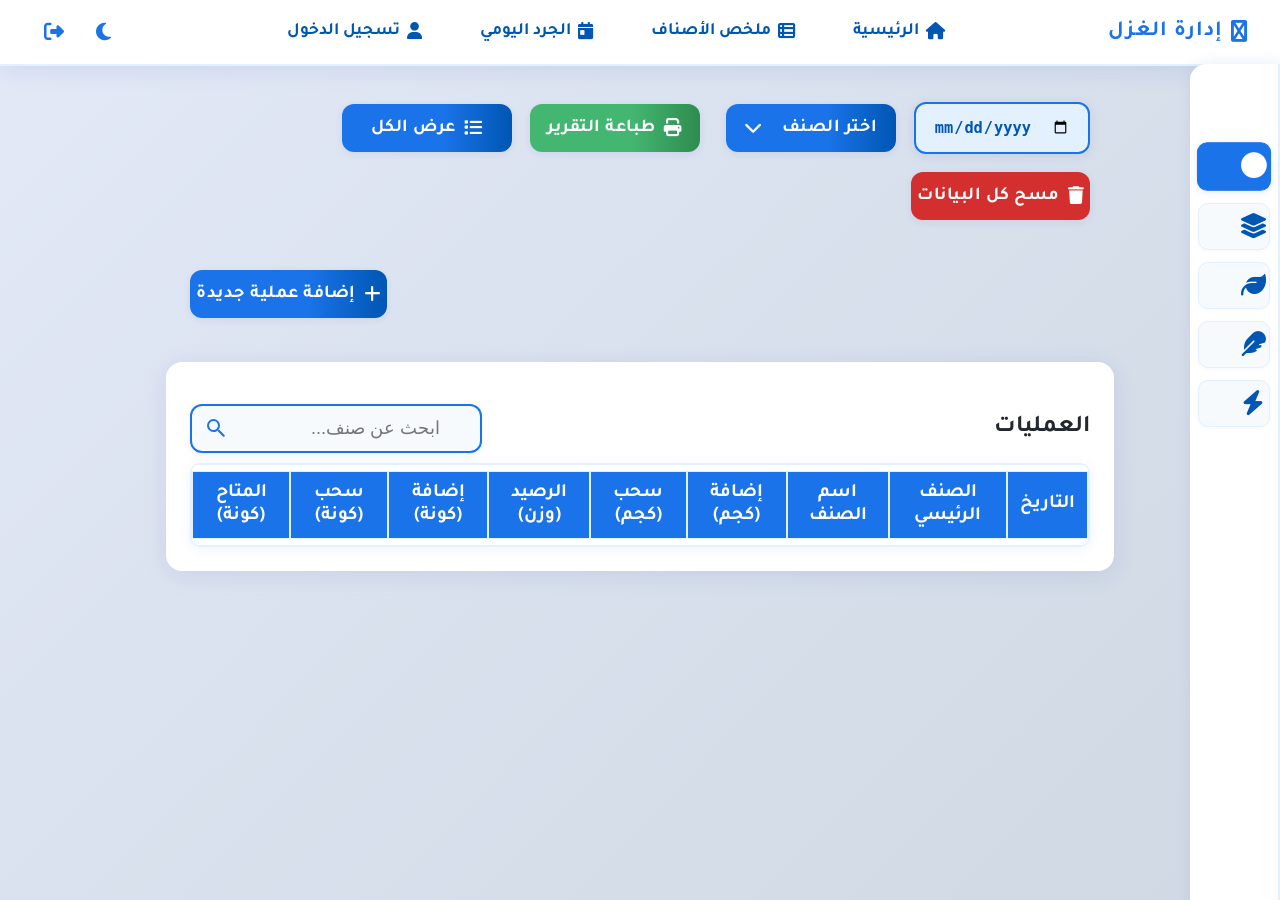
<file: index.html>
<!DOCTYPE html>
<html lang="ar" dir="rtl">
<head>
  <meta charset="UTF-8">
  <title>إدارة بيانات الغزل</title>
  <link rel="stylesheet" href="global.css">
  <link rel="stylesheet" href="https://cdnjs.cloudflare.com/ajax/libs/font-awesome/6.4.2/css/all.min.css">
  <meta name="viewport" content="width=device-width, initial-scale=1.0">
</head>
<body>
  <!-- Navbar موحد -->
  <nav class="main-navbar nav-pages" style="display:flex;align-items:center;justify-content:space-between;gap:18px;">
    <span class="app-title"><i class="fa-solid fa-yarn"></i> إدارة الغزل</span>
    <div style="display:flex;align-items:center;gap:18px;flex:1;justify-content:center;">
      <a href="index.html" class="nav-link"><i class="fa-solid fa-house"></i> الرئيسية</a>
      <a href="summary.html" class="nav-link"><i class="fa-solid fa-table-list"></i> ملخص الأصناف</a>
      <a href="today.html" class="nav-link"><i class="fa-solid fa-calendar-day"></i> الجرد اليومي</a>
      <a href="login.html" class="nav-link"><i class="fa-solid fa-user"></i> تسجيل الدخول</a>
    </div>
    <div style="display:flex;align-items:center;gap:8px;">
      <button id="themeToggleBtn" class="logout-btn" title="تبديل الثيم"><i id="themeToggleIcon" class="fa-solid fa-moon"></i></button>
      <button class="logout-btn" title="تسجيل الخروج"><i class="fa-solid fa-right-from-bracket"></i></button>
    </div>
  </nav>

  <div class="layout-flex">
    <!-- Aside Nav للأصناف -->
    <aside class="aside-nav">
      <h3 class="aside-title"></h3>
      <div id="typesListAside" class="types-list-aside">
        <button class="type-btn"><i class="fa-solid fa-circle"></i><span>بولستر</span></button>
        <button class="type-btn"><i class="fa-solid fa-layer-group"></i><span>فلات</span></button>
        <button class="type-btn"><i class="fa-solid fa-leaf"></i><span>قصب</span></button>
        <button class="type-btn"><i class="fa-solid fa-feather"></i><span>شانيل</span></button>
        <button class="type-btn"><i class="fa-solid fa-bolt"></i><span>ليكرا</span></button>
      </div>
    </aside>

    <main class="main-content-new">
      <!-- فلاتر أعلى الجدول -->
      <section class="filters-row">
        <input type="date" id="filterDate" onchange="renderYarnList()" class="filter-date">
        <!-- تم حذف القائمة المنسدلة الافتراضية، استخدم فقط القائمة المخصصة -->
        <div class="custom-dropdown" id="customDropdownFilter">
          <button class="main-btn dropdown-toggle" type="button">اختر الصنف <i class="fa fa-chevron-down"></i></button>
          <ul class="dropdown-menu">
            <li data-value="">كل الأصناف</li>
            <li data-value="بولستر">بولستر</li>
            <li data-value="فلات">فلات</li>
            <li data-value="قصب">قصب</li>
            <li data-value="شانيل">شانيل</li>
            <li data-value="ليكرا">ليكرا</li>
          </ul>
        </div>
        <button class="main-btn print-btn" onclick="printReport()"><i class="fa fa-print"></i> طباعة التقرير</button>
        <button class="main-btn" onclick="clearFilters()"><i class="fa fa-list"></i> عرض الكل</button>
        <button class="main-btn reset-btn" onclick="showResetModal()"><i class="fa fa-trash"></i> مسح كل البيانات</button>
      </section>

      <!-- زر إضافة عملية جديدة -->
      <button id="addOperationBtn" class="main-btn" style="align-self:flex-end;margin-bottom:12px;"><i class="fa-solid fa-plus"></i> إضافة عملية جديدة</button>

      <!-- جدول عمليات اليوم -->
      <section class="card table-card">
        <div class="table-header">
          <h2>العمليات</h2>
          <input type="text" id="searchInput" class="table-search" placeholder="ابحث عن صنف..." oninput="filterTable()">
        </div>
        <div class="table-container">
          <table id="yarnGrid">
            <thead>
              <tr>
                <th>التاريخ</th>
                <th>الصنف الرئيسي</th>
                <th>اسم الصنف</th>
                <th>إضافة (كجم)</th>
                <th>سحب (كجم)</th>
                <th>الرصيد (وزن)</th>
                <th>إضافة (كونة)</th>
                <th>سحب (كونة)</th>
                <th>المتاح (كونة)</th>
              </tr>
            </thead>
            <tbody>
              <!-- سيتم تعبئة الصفوف ديناميكياً من خلال renderer.js -->
            </tbody>
          </table>
        </div>
      </section>
    </main>
  </div>

  <!-- Toast Notification -->
  <div id="toast" class="toast"></div>

  <!-- Modal تأكيد إعادة الضبط (اختياري) -->
  <div id="resetModal" class="modal" style="display:none;">
    <div class="modal-content">
      <span class="close" onclick="closeResetModal()">&times;</span>
      <h3>تأكيد إعادة ضبط البيانات</h3>
      <p>هل أنت متأكد أنك تريد إعادة ضبط جميع البيانات؟ لا يمكن التراجع عن هذه العملية.</p>
      <button onclick="confirmResetDatabase()" class="reset-btn"><i class="fa-solid fa-trash"></i> نعم، إعادة الضبط</button>
      <button onclick="closeResetModal()" style="margin-right:10px;">إلغاء</button>
    </div>
  </div>

  <!-- Modal حذف الصنف الفرعي -->
  <div id="deleteModal" class="modal" style="display:none;">
    <div class="modal-content">
      <span class="close" onclick="closeDeleteModal()">&times;</span>
      <h3>تأكيد حذف الصنف</h3>
      <p id="deleteModalText">هل أنت متأكد أنك تريد حذف كل العمليات الخاصة بهذا الصنف؟</p>
      <button onclick="confirmDeleteSubType()" class="reset-btn"><i class="fa-solid fa-trash"></i> نعم، حذف</button>
      <button onclick="closeDeleteModal()" style="margin-right:10px;">إلغاء</button>
    </div>
  </div>

  <!-- Modal لإضافة عملية جديدة -->
  <div id="addOperationModal" class="modal" style="display:none;">
    <div class="modal-content">
      <span class="close" id="closeAddOperationModal">&times;</span>
      <h3>إضافة عملية جديدة</h3>
      <form id="addOperationForm">
        <!-- سيتم ملء الحقول هنا لاحقاً -->
      </form>
    </div>
  </div>

  <script src="renderer.js"></script>
  <script>
    document.addEventListener('DOMContentLoaded', function() {
      var dateInput = document.getElementById('date');
      if (dateInput && !dateInput.value) {
        dateInput.value = new Date().toISOString().slice(0, 10);
      }
    });
  </script>
</body>
</html>
</file>
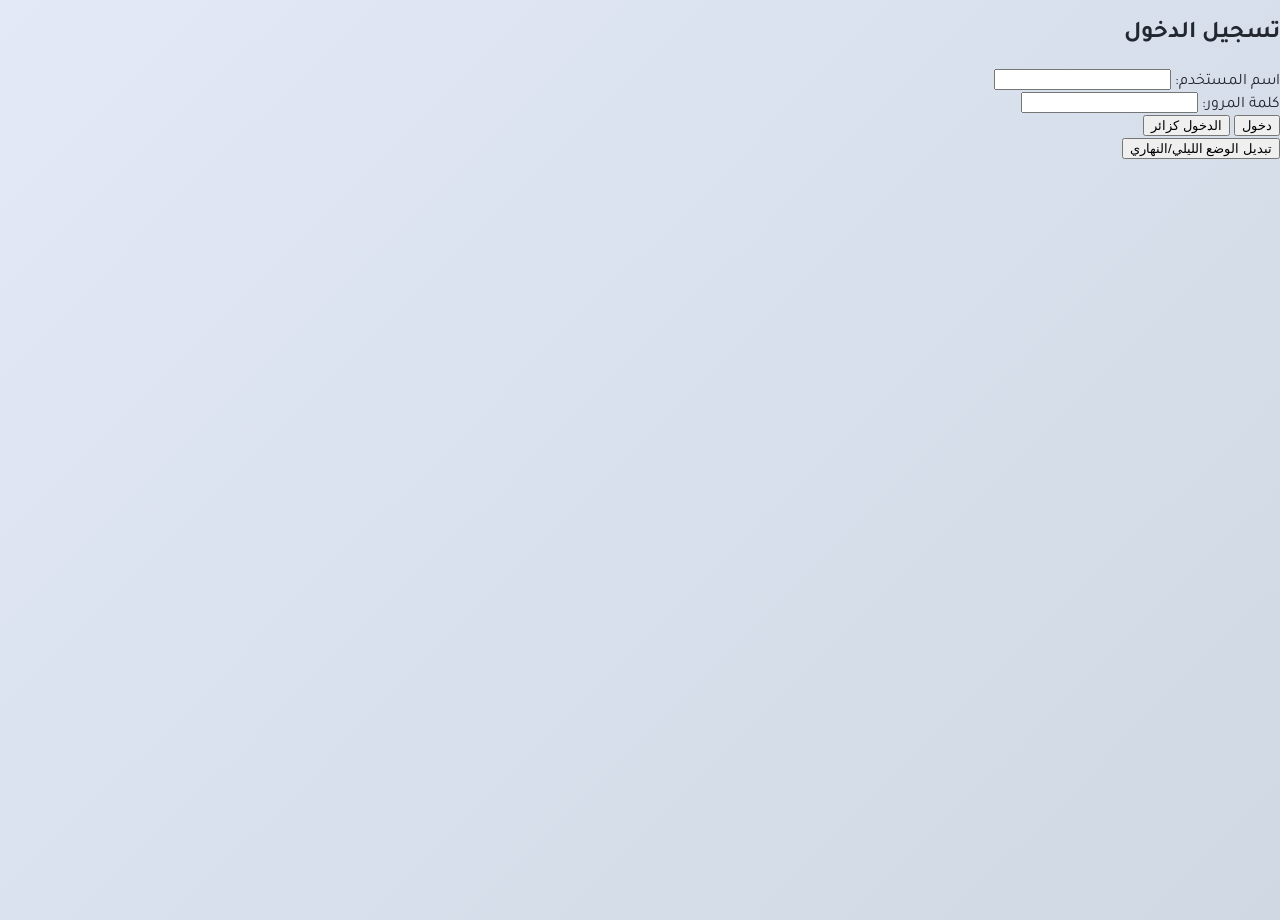
<file: login.html>
<!DOCTYPE html>
<html lang="ar" dir="rtl">
<head>
  <meta charset="UTF-8">
  <title>تسجيل الدخول</title>
  <link rel="stylesheet" href="global.css">
</head>
<body>
  <div class="login-container">
    <h2>تسجيل الدخول</h2>
    <form id="loginForm">
      <div class="form-group">
        <label for="username">اسم المستخدم:</label>
        <input type="text" id="username" required>
      </div>
      <div class="form-group">
        <label for="password">كلمة المرور:</label>
        <input type="password" id="password" required>
      </div>
      <button type="submit">دخول</button>
      <button type="button" onclick="loginAsGuest()">الدخول كزائر</button>
    </form>
    <button class="theme-toggle" onclick="toggleTheme()">تبديل الوضع الليلي/النهاري</button>
  </div>
  <script>
    // حفظ حالة الثيم
    function applyTheme() {
      const theme = localStorage.getItem('theme') || 'light';
      if (theme === 'dark') {
        document.body.classList.add('dark');
      } else {
        document.body.classList.remove('dark');
      }
    }
    function toggleTheme() {
      const theme = localStorage.getItem('theme') === 'dark' ? 'light' : 'dark';
      localStorage.setItem('theme', theme);
      applyTheme();
    }
    applyTheme();

    // بيانات المستخدم الافتراضي (يمكنك تعديلها)
    const USERS = [
      { username: 'admin', password: '1234' }
    ];

    document.getElementById('loginForm').onsubmit = function(e) {
      e.preventDefault();
      const username = document.getElementById('username').value.trim();
      const password = document.getElementById('password').value;
      const user = USERS.find(u => u.username === username && u.password === password);
      if (user) {
        localStorage.setItem('loggedIn', 'true');
        localStorage.setItem('username', username);
        window.location.href = 'index.html';
      } else {
        alert('بيانات الدخول غير صحيحة');
      }
    };

    function loginAsGuest() {
      localStorage.setItem('loggedIn', 'guest');
      localStorage.setItem('username', 'زائر');
      window.location.href = 'index.html';
    }
  </script>
</body>
</html>
</file>
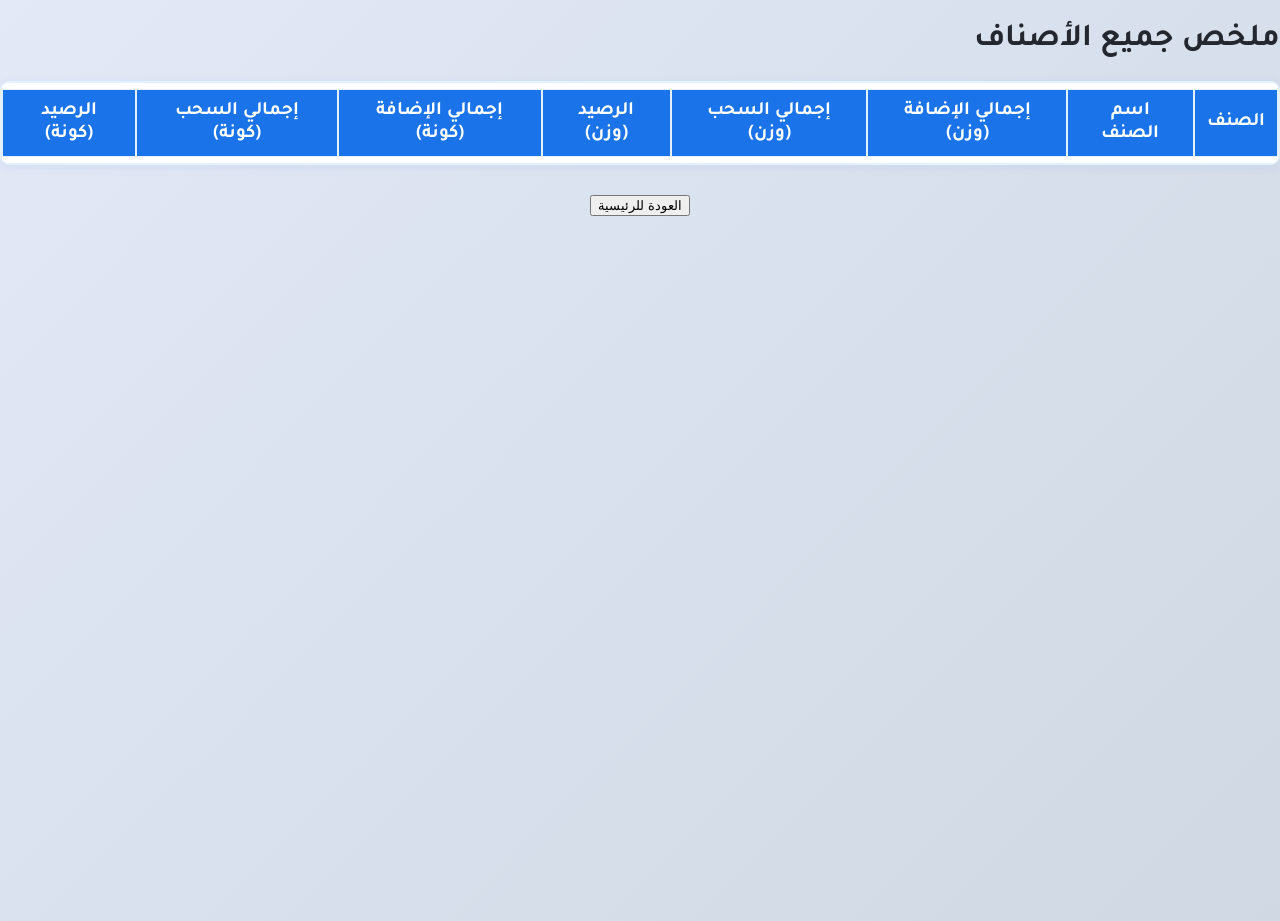
<file: summary.html>
<!DOCTYPE html>
<html lang="ar" dir="rtl">
<head>
  <meta charset="UTF-8">
  <title>ملخص الأصناف - إدارة بيانات الغزل</title>
  <link rel="stylesheet" href="global.css">
</head>
<body>
  <h1>ملخص جميع الأصناف</h1>
  <div class="table-container">
    <table id="summaryGrid">
      <thead>
        <tr>
          <th>الصنف</th>
          <th>اسم الصنف</th>
          <th>إجمالي الإضافة (وزن)</th>
          <th>إجمالي السحب (وزن)</th>
          <th>الرصيد (وزن)</th>
          <th>إجمالي الإضافة (كونة)</th>
          <th>إجمالي السحب (كونة)</th>
          <th>الرصيد (كونة)</th>
        </tr>
      </thead>
      <tbody>
        <!-- سيتم تعبئة الصفوف ديناميكياً -->
      </tbody>
    </table>
  </div>
  <button onclick="window.location.href='index.html'" style="display:block;margin:30px auto;">العودة للرئيسية</button>
  <script>
    // جلب كل الأصناف من localStorage
    function getAllYarns() {
      let allYarns = [];
      for (let i = 0; i < localStorage.length; i++) {
        let key = localStorage.key(i);
        if (key.startsWith('yarns_')) {
          let type = key.replace('yarns_', '');
          let yarns = JSON.parse(localStorage.getItem(key) || '[]');
          yarns.forEach(yarn => {
            allYarns.push({ ...yarn, mainType: type });
          });
        }
      }
      return allYarns;
    }

    function renderSummary() {
      const tableBody = document.querySelector('#summaryGrid tbody');
      tableBody.innerHTML = '';
      let yarns = getAllYarns();

      // تجميع البيانات حسب الصنف واسم الصنف
      let summaryMap = {};
      yarns.forEach(yarn => {
        let key = yarn.mainType + '||' + yarn.name;
        if (!summaryMap[key]) summaryMap[key] = { mainType: yarn.mainType, name: yarn.name, addWeight: 0, subWeight: 0, addCount: 0, subCount: 0 };
        let weight = isNaN(parseFloat(yarn.weight)) ? 0 : parseFloat(yarn.weight);
        let count = isNaN(parseInt(yarn.count)) ? 0 : parseInt(yarn.count);
        if (yarn.actionType === 'إضافة') {
          summaryMap[key].addWeight += weight;
          summaryMap[key].addCount += count;
        } else if (yarn.actionType === 'سحب') {
          summaryMap[key].subWeight += weight;
          summaryMap[key].subCount += count;
        }
      });

      // عرض كل صنف واسم صنف مع ملخص العمليات
      Object.values(summaryMap).forEach(s => {
        const tr = document.createElement('tr');
        tr.innerHTML = `
          <td>${s.mainType}</td>
          <td>${s.name}</td>
          <td>${s.addWeight}</td>
          <td>${s.subWeight}</td>
          <td>${s.addWeight - s.subWeight}</td>
          <td>${s.addCount}</td>
          <td>${s.subCount}</td>
          <td>${s.addCount - s.subCount}</td>
        `;
        tableBody.appendChild(tr);
      });
    }

    document.addEventListener('DOMContentLoaded', renderSummary);
  </script>
</body>
</html>
</file>
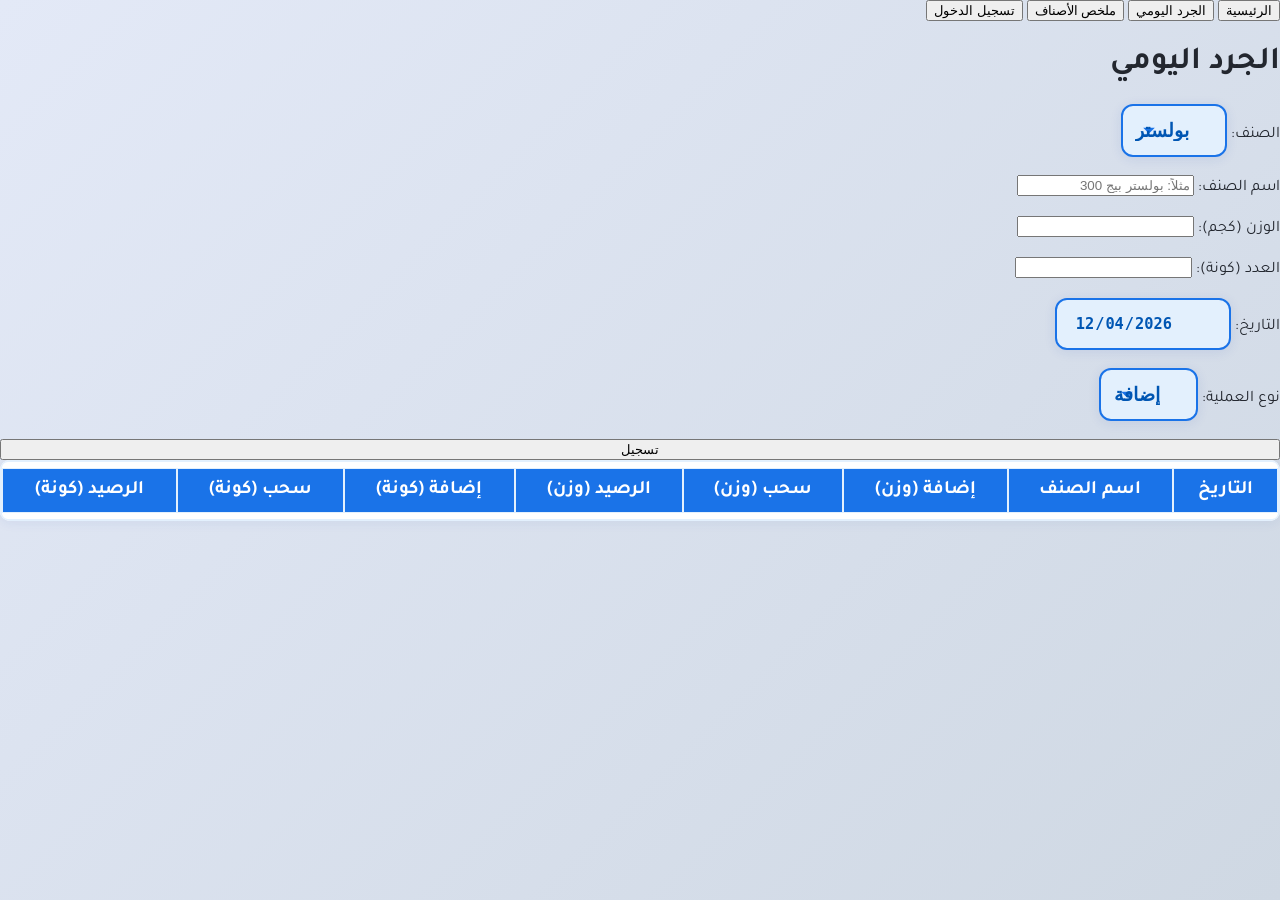
<file: today.html>
<!DOCTYPE html>
<html lang="ar" dir="rtl">
<head>
  <meta charset="UTF-8">
  <title>الجرد اليومي - إدارة بيانات الغزل</title>
  <link rel="stylesheet" href="global.css">
</head>
<body>
  <aside>
    <nav>
      <button class="tab-btn" onclick="window.location.href='index.html'">الرئيسية</button>
      <button class="tab-btn active" onclick="window.location.href='today.html'">الجرد اليومي</button>
      <button class="tab-btn" onclick="window.location.href='summary.html'">ملخص الأصناف</button>
      <button class="tab-btn" onclick="window.location.href='login.html'">تسجيل الدخول</button>
    </nav>
  </aside>
  <main>
    <h1>الجرد اليومي</h1>
    <form id="yarnForm">
      <div class="form-group">
        <label for="mainType">الصنف:</label>
        <select id="mainType">
          <option value="بولستر">بولستر</option>
          <option value="فلات">فلات</option>
          <option value="قصب">قصب</option>
          <option value="شانيل">شانيل</option>
          <option value="ليكرا">ليكرا</option>
        </select>
      </div>
      <div class="form-group">
        <label for="name">اسم الصنف:</label>
        <input type="text" id="name" placeholder="مثلاً: بولستر بيج 300">
      </div>
      <div class="form-group">
        <label for="weight">الوزن (كجم):</label>
        <input type="number" id="weight" step="0.01">
      </div>
      <div class="form-group">
        <label for="count">العدد (كونة):</label>
        <input type="number" id="count" step="1">
      </div>
      <div class="form-group">
        <label for="date">التاريخ:</label>
        <input type="date" id="date" readonly>
      </div>
      <div class="form-group">
        <label for="actionType">نوع العملية:</label>
        <select id="actionType">
          <option value="إضافة">إضافة</option>
          <option value="سحب">سحب</option>
        </select>
      </div>
      <button type="button" onclick="addYarn()">تسجيل</button>
    </form>
    <div class="table-container">
      <table id="yarnGrid">
        <thead>
          <tr>
            <th>التاريخ</th>
            <th>اسم الصنف</th>
            <th>إضافة (وزن)</th>
            <th>سحب (وزن)</th>
            <th>الرصيد (وزن)</th>
            <th>إضافة (كونة)</th>
            <th>سحب (كونة)</th>
            <th>الرصيد (كونة)</th>
          </tr>
        </thead>
        <tbody>
          <!-- سيتم تعبئة الصفوف ديناميكياً -->
        </tbody>
      </table>
    </div>
  </main>
  <script>
    // تعبئة التاريخ تلقائياً بتاريخ اليوم
    document.getElementById('date').value = new Date().toISOString().slice(0,10);

    function getYarnTable(type) {
      return JSON.parse(localStorage.getItem('yarns_' + type) || '[]');
    }

    function setYarnTable(type, data) {
      localStorage.setItem('yarns_' + type, JSON.stringify(data));
    }

    function addYarn() {
      const mainType = document.getElementById('mainType').value;
      const name = document.getElementById('name').value;
      const weight = parseFloat(document.getElementById('weight').value);
      const count = parseInt(document.getElementById('count').value);
      const date = document.getElementById('date').value;
      const actionType = document.getElementById('actionType').value;

      if (!mainType || !name || isNaN(weight) || isNaN(count) || !date || !actionType) {
        alert('يرجى ملء جميع الحقول');
        return;
      }

      let yarns = getYarnTable(mainType);
      yarns.push({ name, weight, count, date, actionType });
      setYarnTable(mainType, yarns);
      renderYarnList();

      document.getElementById('name').value = '';
      document.getElementById('weight').value = '';
      document.getElementById('count').value = '';
    }

    function renderYarnList() {
      const mainType = document.getElementById('mainType').value;
      const tableBody = document.querySelector('#yarnGrid tbody');
      if (!tableBody) return;
      tableBody.innerHTML = '';
      let yarns = getYarnTable(mainType);

      // فلترة حسب تاريخ اليوم فقط
      const today = new Date().toISOString().slice(0,10);
      yarns = yarns.filter(yarn => yarn.date === today);

      // تجميع العمليات لكل اسم صنف
      let summaryMap = {};
      yarns.forEach(yarn => {
        if (!summaryMap[yarn.name]) summaryMap[yarn.name] = { addWeight: 0, subWeight: 0, addCount: 0, subCount: 0 };
        let weight = isNaN(parseFloat(yarn.weight)) ? 0 : parseFloat(yarn.weight);
        let count = isNaN(parseInt(yarn.count)) ? 0 : parseInt(yarn.count);
        if (yarn.actionType === 'إضافة') {
          summaryMap[yarn.name].addWeight += weight;
          summaryMap[yarn.name].addCount += count;
        } else if (yarn.actionType === 'سحب') {
          summaryMap[yarn.name].subWeight += weight;
          summaryMap[yarn.name].subCount += count;
        }
      });

      // عرض كل صنف مرة واحدة مع ملخص العمليات
      Object.keys(summaryMap).forEach(name => {
        const s = summaryMap[name];
        const tr = document.createElement('tr');
        tr.innerHTML = `
          <td>${today}</td>
          <td>${name}</td>
          <td>${s.addWeight}</td>
          <td>${s.subWeight}</td>
          <td>${s.addWeight - s.subWeight}</td>
          <td>${s.addCount}</td>
          <td>${s.subCount}</td>
          <td>${s.addCount - s.subCount}</td>
        `;
        tableBody.appendChild(tr);
      });
    }

    // تحديث الجدول عند تغيير الصنف
    document.getElementById('mainType').addEventListener('change', renderYarnList);

    // عرض الجدول عند تحميل الصفحة
    renderYarnList();
  </script>
</body>
</html>
</file>
<file: global.css>
@import url('https://fonts.googleapis.com/css2?family=Tajawal:wght@400;700&display=swap');

:root {
  --primary: #1a73e8;
  --primary-dark: #0056b3;
  --accent: #43b672;
  --danger: #d32f2f;
  --bg-light: #f7fafd;
  --bg-card: #fff;
  --bg-dark: #23272f;
  --bg-gradient: linear-gradient(135deg, #e3e9f7 0%, #cfd8e3 100%);
  --text-main: #23272f;
  --text-light: #fff;
  --shadow: 0 4px 24px rgba(30,64,175,0.10);
  --radius: 16px;
  --transition: 0.25s cubic-bezier(.4,2,.6,1);
}
body {
  font-family: 'Tajawal', Arial, Tahoma, sans-serif;
  background: var(--bg-gradient);
  margin: 0;
  min-height: 100vh;
  color: var(--text-main);
  transition: background 0.5s;
  direction: rtl;
}
body.dark-theme {
  background: linear-gradient(135deg, #23272f 0%, #181c23 100%);
  color: #e3e9f7;
}

/* Navbar */
.main-navbar {
  display: flex;
  align-items: center;
  justify-content: space-between;
  background: var(--bg-card);
  box-shadow: var(--shadow);
  padding: 0 32px;
  height: 64px;
  border-bottom: 2px solid #e3f0fd;
  position: sticky;
  top: 0;
  z-index: 100;
  animation: fade-in 1s;
}
body.dark-theme .main-navbar {
  background: var(--bg-dark);
  border-bottom: 2px solid #23272f;
}
.app-title {
  font-size: 1.35em;
  color: var(--primary);
  font-weight: bold;
  display: flex;
  align-items: center;
  gap: 8px;
  letter-spacing: 1px;
  animation: slide-in-right 1.2s;
}
body.dark-theme .app-title { color: #90caf9; }
.logout-btn, #themeToggleBtn {
  background: none;
  border: none;
  color: var(--primary);
  font-size: 1.25em;
  cursor: pointer;
  transition: color var(--transition), background var(--transition);
  padding: 8px 12px;
  border-radius: 8px;
}
.logout-btn:hover, #themeToggleBtn:hover {
  color: #fff;
  background: var(--primary);
}
body.dark-theme .logout-btn, body.dark-theme #themeToggleBtn { color: #90caf9; }
body.dark-theme .logout-btn:hover, body.dark-theme #themeToggleBtn:hover {
  background: #1a73e8;
  color: #fff;
}

/* Aside */
.aside-nav {
  background: var(--bg-card);
  border-radius: var(--radius) 0 0 var(--radius);
  box-shadow: 2px 0 16px rgba(30,64,175,0.10);
  padding: 32px 8px 24px 8px;
  min-width: 72px;
  max-width: 72px;
  width: 72px;
  display: flex;
  flex-direction: column;
  align-items: stretch;
  gap: 22px;
  height: calc(100vh - 64px);
  position: fixed;
  right: 0;
  top: 64px;
  z-index: 300;
  border-right: 2.5px solid #e3f0fd;
  transition: max-width var(--transition), min-width var(--transition), width var(--transition), box-shadow 0.2s;
  overflow-x: hidden;
  animation: fade-in 1.2s;
}
.aside-nav:hover {
  min-width: 220px;
  max-width: 240px;
  width: 220px;
  box-shadow: 4px 0 24px rgba(30,64,175,0.13);
}
body.dark-theme .aside-nav {
  background: var(--bg-dark);
  border-right: 2.5px solid #23272f;
}
.aside-title {
  color: var(--primary);
  font-size: 1.13em;
  font-weight: bold;
  margin-bottom: 8px;
  text-align: center;
}
body.dark-theme .aside-title { color: #90caf9; }
.types-list-aside {
  display: flex;
  flex-direction: column;
  gap: 12px;
  margin-bottom: 18px;
}
.type-btn {
  padding: 10px 0;
  font-size: 1.08em;
  border-radius: 10px;
  font-weight: bold;
  box-shadow: 0 1px 4px rgba(30,64,175,0.04);
  display: flex;
  align-items: center;
  justify-content: flex-start;
  gap: 12px;
  transition: background var(--transition), color var(--transition), border var(--transition), box-shadow var(--transition), transform 0.1s;
  white-space: nowrap;
  background: var(--bg-light);
  color: var(--primary-dark);
  border: 1.5px solid #e3f0fd;
  cursor: pointer;
}
.type-btn.active, .type-btn:hover {
  background: var(--primary);
  color: #fff;
  border: 1.5px solid var(--primary);
  box-shadow: 0 2px 8px rgba(30,64,175,0.10);
  transform: translateY(-1px) scale(1.03);
}
.type-btn i {
  font-size: 1.45em;
  min-width: 32px;
  text-align: center;
  vertical-align: middle;
  transition: color 0.2s, text-shadow 0.2s;
}
.type-btn span {
  display: none;
  transition: opacity 0.2s;
}
.aside-nav:hover .type-btn span {
  display: inline;
  opacity: 1;
}
.aside-nav .type-btn span {
  opacity: 0;
  transition: opacity 0.2s;
}

/* Main Content */
.layout-flex {
  display: flex;
  justify-content: center;
  align-items: flex-start;
  max-width: 1200px;
  margin: 0 auto;
  transition: margin-right var(--transition);
  gap: 32px;
}
.main-content-new {
  flex: 1;
  max-width: 900px;
  width: 100%;
  margin: 36px auto 0 auto;
  padding: 0 8px 32px 8px;
  display: flex;
  flex-direction: column;
  gap: 32px;
  align-items: center;
  animation: fade-in 1.2s;
}
.card {
  background: var(--bg-card);
  border-radius: var(--radius);
  box-shadow: var(--shadow);
  padding: 32px 24px 24px 24px;
  margin-bottom: 0;
  animation: pop-in 0.7s;
}
body.dark-theme .card, body.dark-theme .main-content-new {
  background: var(--bg-dark);
  color: #e3e9f7;
  box-shadow: 0 4px 24px rgba(30,64,175,0.18);
}

/* Table */
.table-container {
  width: 100%;
  max-width: 100%;
  overflow-x: auto;
  border-radius: 10px;
  box-shadow: 0 2px 12px rgba(30, 64, 175, 0.07);
  background: var(--bg-card);
  margin: 0;
  padding: 0;
}
table {
  width: 100%;
  min-width: 900px;
  border-collapse: separate;
  border-spacing: 0 6px;
  background: var(--bg-card);
  font-size: 1.08em;
  margin-bottom: 0;
  border: 2px solid #e3f0fd;
  border-radius: 8px;
  overflow: hidden;
  animation: fade-in 1.2s;
}
th, td {
  border: 1.5px solid #e3f0fd;
  padding: 10px 12px;
  text-align: center;
  background: var(--bg-card);
  transition: background 0.2s;
}
th {
  background: var(--primary);
  color: #fff;
  font-weight: bold;
  font-size: 1.1em;
}
tr:nth-child(even) td {
  background: var(--bg-light);
}
tr:hover td {
  background: #e3f0fd;
}
tr:last-child td {
  background: #e9f7ef;
  font-weight: bold;
}
body.dark-theme .table-container, body.dark-theme table, body.dark-theme th, body.dark-theme td {
  background: #23272f;
  color: #e3e9f7;
  border-color: #3949ab;
}
body.dark-theme th {
  background: #3949ab;
  color: #fff;
}
body.dark-theme tr:nth-child(even) td { background: #181c23; }
body.dark-theme tr:hover td { background: #3949ab; color: #fff; }
body.dark-theme tr:last-child td { background: #263238; }

/* Table header */
.table-header {
  display: flex;
  align-items: center;
  justify-content: space-between;
  gap: 18px;
}

/* Table search */
.table-search {
  min-width: 220px;
  max-width: 320px;
  padding: 12px 40px 12px 16px;
  border-radius: 12px;
  border: 2px solid var(--primary);
  font-size: 1.13em;
  background: var(--bg-light) url('data:image/svg+xml;utf8,<svg fill="%231a73e8" height="20" viewBox="0 0 24 24" width="20" xmlns="http://www.w3.org/2000/svg"><path d="M15.5 14h-.79l-.28-.27A6.471 6.471 0 0 0 16 9.5 6.5 6.5 0 1 0 9.5 16c1.61 0 3.09-.59 4.23-1.57l.27.28v.79l5 4.99c.41.41 1.09.41 1.5 0s.41-1.09 0-1.5l-4.99-5zm-6 0C7.01 14 5 11.99 5 9.5S7.01 5 9.5 5 14 7.01 14 9.5 11.99 14 9.5 14z"/></svg>') no-repeat left 12px center/24px 24px;
  color: var(--primary-dark);
  box-shadow: 0 2px 8px rgba(30,64,175,0.07);
  transition: border 0.2s, box-shadow 0.2s, background 0.2s;
}
.table-search:focus {
  border: 2px solid var(--accent);
  background: #f7fafd;
  outline: none;
  box-shadow: 0 4px 16px rgba(67,182,114,0.13);
}
body.dark-theme .table-search {
  background: #23272f url('data:image/svg+xml;utf8,<svg fill="%2343b672" height="20" viewBox="0 0 24 24" width="20" xmlns="http://www.w3.org/2000/svg"><path d="M15.5 14h-.79l-.28-.27A6.471 6.471 0 0 0 16 9.5 6.5 6.5 0 1 0 9.5 16c1.61 0 3.09-.59 4.23-1.57l.27.28v.79l5 4.99c.41.41 1.09.41 1.5 0s.41-1.09 0-1.5l-4.99-5zm-6 0C7.01 14 5 11.99 5 9.5S7.01 5 9.5 5 14 7.01 14 9.5 11.99 14 9.5 14z"/></svg>') no-repeat left 12px center/24px 24px;
  color: #90caf9;
  border: 2px solid #3949ab;
}

/* Form */
#yarnForm, #addOperationForm {
  display: flex;
  flex-direction: column;
  gap: 18px;
  width: 100%;
  animation: fade-in 1.2s;
}
.form-row {
  display: flex;
  align-items: center;
  gap: 12px;
  margin-bottom: 0;
}
.form-row label {
  min-width: 90px;
  color: var(--primary);
  font-weight: bold;
  font-size: 1.05em;
}
.form-row input, .form-row select {
  flex: 1;
  font-size: 1.08em;
  padding: 8px 12px;
  border: 1.5px solid #b0b8c1;
  border-radius: 6px;
  background: var(--bg-light);
  color: var(--text-main);
  transition: border 0.2s, box-shadow 0.2s;
}
.form-row input:focus, .form-row select:focus {
  border: 2px solid var(--primary);
  outline: none;
  box-shadow: 0 0 0 2px #e3f0fd;
}
body.dark-theme .form-row input, body.dark-theme .form-row select {
  background: #181c23;
  color: #e3e9f7;
  border: 1.5px solid #3949ab;
}
body.dark-theme .form-row input:focus, body.dark-theme .form-row select:focus {
  border: 2px solid #90caf9;
  box-shadow: 0 0 0 2px #3949ab;
}

/* Dropdown (select) modern style */
.form-row select, .filter-type, select {
  appearance: none;
  -webkit-appearance: none;
  -moz-appearance: none;
  background: var(--bg-light) url('data:image/svg+xml;utf8,<svg fill="%231a73e8" height="32" viewBox="0 0 24 24" width="32" xmlns="http://www.w3.org/2000/svg"><path d=\'M7 10l5 5 5-5z\'/></svg>') no-repeat left 16px center/28px 28px;
  padding: 14px 48px 14px 18px;
  border: 2.5px solid var(--primary);
  border-radius: 12px;
  font-size: 1.18em;
  color: var(--primary-dark);
  font-weight: bold;
  background-color: #e3f0fd;
  box-shadow: 0 2px 12px rgba(30,64,175,0.10);
  transition: border 0.2s, box-shadow 0.2s, background 0.2s;
}
.form-row select:focus, .filter-type:focus, select:focus,
.form-row select:hover, .filter-type:hover, select:hover {
  border: 2.5px solid var(--accent);
  background-color: #f7fafd;
  box-shadow: 0 4px 24px rgba(67,182,114,0.13);
  outline: none;
}
body.dark-theme .form-row select, body.dark-theme .filter-type, body.dark-theme select {
  background: #23272f url('data:image/svg+xml;utf8,<svg fill="%2343b672" height="32" viewBox="0 0 24 24" width="32" xmlns="http://www.w3.org/2000/svg"><path d=\'M7 10l5 5 5-5z\'/></svg>') no-repeat left 16px center/28px 28px;
  color: #90caf9;
  border: 2.5px solid #3949ab;
  background-color: #181c23;
}
body.dark-theme .form-row select:focus, body.dark-theme .filter-type:focus, body.dark-theme select:focus,
body.dark-theme .form-row select:hover, body.dark-theme .filter-type:hover, body.dark-theme select:hover {
  border: 2.5px solid var(--accent);
  background-color: #23272f;
  box-shadow: 0 4px 24px rgba(67,182,114,0.18);
}

/* Date input modern style */
input[type="date"], .filter-date {
  appearance: none;
  -webkit-appearance: none;
  -moz-appearance: none;
  background: #e3f0fd;
  color: var(--primary-dark);
  border: 2.5px solid var(--primary);
  border-radius: 12px;
  font-size: 1.18em;
  font-weight: bold;
  padding: 14px 18px;
  box-shadow: 0 2px 12px rgba(30,64,175,0.10);
  transition: border 0.2s, box-shadow 0.2s, background 0.2s;
  cursor: pointer;
}
input[type="date"]::-webkit-input-placeholder, .filter-date::-webkit-input-placeholder {
  color: #b0b8c1;
}
input[type="date"]:focus, .filter-date:focus,
input[type="date"]:hover, .filter-date:hover {
  border: 2.5px solid var(--accent);
  background: #f7fafd;
  box-shadow: 0 4px 24px rgba(67,182,114,0.13);
  outline: none;
}
body.dark-theme input[type="date"], body.dark-theme .filter-date {
  background: #23272f;
  color: #90caf9;
  border: 2.5px solid #3949ab;
}
body.dark-theme input[type="date"]:focus, body.dark-theme .filter-date:focus,
body.dark-theme input[type="date"]:hover, body.dark-theme .filter-date:hover {
  border: 2.5px solid var(--accent);
  background: #181c23;
  box-shadow: 0 4px 24px rgba(67,182,114,0.18);
}

/* Dropdown open on hover (best effort, native select is limited) */
select:hover, .filter-type:hover {
  border: 2px solid var(--primary);
  box-shadow: 0 0 0 2px #e3f0fd;
}
select:focus, .filter-type:focus {
  border: 2px solid var(--primary);
  box-shadow: 0 0 0 2px #e3f0fd;
}

/* Custom dropdown arrow for RTL */
select, .filter-type {
  background-position: left 12px center;
  padding-right: 36px;
  padding-left: 12px;
}

/* Buttons */
.main-btn, .print-btn, .reset-btn {
  min-width: 170px;
  height: 48px;
  font-size: 1.13em;
  border-radius: 12px;
  font-weight: bold;
  box-shadow: 0 2px 8px rgba(30, 64, 175, 0.09);
  letter-spacing: 0.5px;
  display: inline-flex;
  align-items: center;
  justify-content: center;
  gap: 8px;
  transition: background 0.18s, box-shadow 0.18s, transform 0.1s;
  cursor: pointer;
  border: none;
  animation: pop-in 0.7s;
  font-family: 'Tajawal', Arial, Tahoma, sans-serif;
  box-sizing: border-box;
}
.main-btn, .print-btn {
  background: linear-gradient(90deg, var(--primary) 60%, var(--primary-dark) 100%);
  color: #fff;
}
.print-btn {
  background: linear-gradient(90deg, var(--accent) 60%, #2e8c4e 100%);
}
.reset-btn {
  background: var(--danger);
  color: #fff;
}
.main-btn:hover, .print-btn:hover {
  background: linear-gradient(90deg, var(--primary-dark) 60%, var(--primary) 100%);
  transform: translateY(-2px) scale(1.03);
  box-shadow: 0 4px 16px rgba(30, 64, 175, 0.13);
}
.reset-btn:hover {
  background: #b52a37;
  transform: translateY(-2px) scale(1.03);
  box-shadow: 0 4px 16px rgba(211,47,47,0.13);
}
.main-btn:active, .print-btn:active, .reset-btn:active {
  transform: scale(0.97);
  box-shadow: 0 1px 2px rgba(30,64,175,0.10);
}

/* Modal */
.modal {
  display: flex;
  align-items: center;
  justify-content: center;
  position: fixed;
  z-index: 10000;
  left: 0;
  top: 0;
  width: 100vw;
  height: 100vh;
  background: rgba(44, 62, 80, 0.25);
  animation: fade-in 0.3s;
}
.modal-content {
  background: var(--bg-card);
  padding: 32px 24px 24px 24px;
  border-radius: var(--radius);
  box-shadow: 0 4px 32px rgba(30,64,175,0.18);
  min-width: 320px;
  max-width: 90vw;
  text-align: center;
  position: relative;
  animation: pop-in 0.5s;
}
body.dark-theme .modal-content {
  background: var(--bg-dark);
  color: #e3e9f7;
  box-shadow: 0 4px 24px rgba(30,64,175,0.18);
}
.modal-content h3 {
  color: var(--primary);
  margin-bottom: 12px;
}
.modal-content .close {
  position: absolute;
  left: 18px;
  top: 12px;
  font-size: 1.5em;
  color: #888;
  cursor: pointer;
  transition: color 0.2s;
}
.modal-content .close:hover {
  color: var(--danger);
}

/* Toast */
.toast {
  position: fixed;
  bottom: 32px;
  right: 32px;
  min-width: 220px;
  max-width: 350px;
  background: var(--primary);
  color: #fff;
  padding: 16px 24px;
  border-radius: 8px;
  font-size: 1.08em;
  box-shadow: 0 4px 24px rgba(30,64,175,0.13);
  opacity: 0;
  pointer-events: none;
  z-index: 9999;
  transition: opacity 0.4s, transform 0.4s;
  transform: translateY(30px);
  direction: rtl;
  animation: fade-in 1.2s;
}
.toast.show {
  opacity: 1;
  pointer-events: auto;
  transform: translateY(0);
}
.toast.success { background: var(--accent); }
.toast.error { background: var(--danger); }
body.dark-theme .toast { background: #3949ab; color: #fff; }
body.dark-theme .toast.success { background: #43b672; }
body.dark-theme .toast.error { background: #d32f2f; }

/* Animations */
@keyframes fade-in {
  from { opacity: 0; }
  to { opacity: 1; }
}
@keyframes pop-in {
  0% { transform: scale(0.8); opacity: 0; }
  80% { transform: scale(1.05); opacity: 1; }
  100% { transform: scale(1); }
}
@keyframes slide-in-right {
  0% { transform: translateX(80px); opacity: 0; }
  100% { transform: translateX(0); opacity: 1; }
}

/* Responsive */
@media (max-width: 900px) {
  .main-navbar { padding: 0 8px; height: 54px; }
  .app-title { font-size: 1.08em; }
  .main-btn, .print-btn, .reset-btn { padding: 8px 10px; font-size: 1em; border-radius: 8px; gap: 5px; }
  .type-btn { padding: 7px 0; font-size: 0.98em; border-radius: 7px; gap: 4px; }
  .nav-link { padding: 7px 8px; font-size: 0.98em; border-radius: 7px; gap: 4px; }
  .aside-nav { min-width: 56px; max-width: 56px; width: 56px; }
  .aside-nav:hover { min-width: 180px; max-width: 200px; width: 180px; }
}
@media (max-width: 600px) {
  .main-content-new, .card, .modal-content { max-width: 99vw; width: 99vw; padding: 0 2vw 24px 2vw; border-radius: 8px; }
  .aside-nav { flex-direction: column; width: 100vw; padding: 8px 1vw 8px 1vw; border-radius: 8px; gap: 4px; height: auto; position: static; border-right: none; }
  .types-list-aside { flex-direction: column; gap: 4px; margin-bottom: 0; }
  .type-btn { min-width: 70px; font-size: 0.93em; padding: 7px 2px; }
  .form-row select, .filter-type, select, input[type="date"], .filter-date {
    font-size: 0.98em;
    padding: 7px 8px;
  }
  .main-btn, .print-btn, .reset-btn {
    min-width: 120px;
    height: 40px;
    font-size: 1em;
    border-radius: 8px;
    gap: 5px;
  }
}

.nav-link {
  padding: 10px 20px;
  font-size: 1.08em;
  border-radius: 10px;
  font-weight: bold;
  display: flex;
  align-items: center;
  justify-content: center;
  gap: 7px;
  color: var(--primary-dark);
  background: transparent;
  text-decoration: none;
  transition: background 0.18s, color 0.18s, transform 0.1s, box-shadow 0.18s;
  box-shadow: none;
  position: relative;
  z-index: 1;
}
.nav-link:hover, .nav-link.active {
  background: var(--primary);
  color: #fff;
  transform: scale(1.06);
  box-shadow: 0 2px 8px rgba(30,64,175,0.10);
}
.nav-link:active {
  transform: scale(0.97);
}
body.dark-theme .nav-link {
  color: #90caf9;
  background: transparent;
}
body.dark-theme .nav-link:hover, body.dark-theme .nav-link.active {
  background: #3949ab;
  color: #fff;
}

/* Custom Dropdown */
.custom-dropdown {
  position: relative;
  display: inline-block;
  min-width: 170px;
  margin-left: 8px;
  vertical-align: middle;
}
.custom-dropdown .dropdown-toggle {
  width: 100%;
  justify-content: space-between;
  font-weight: bold;
  cursor: pointer;
  background: linear-gradient(90deg, var(--primary) 60%, var(--primary-dark) 100%);
  color: #fff;
  border: none;
  border-radius: 12px;
  box-shadow: 0 2px 8px rgba(30, 64, 175, 0.09);
  transition: background 0.18s, box-shadow 0.18s, transform 0.1s;
  padding: 0 18px;
  height: 48px;
  display: flex;
  align-items: center;
  gap: 8px;
}
.custom-dropdown:hover .dropdown-menu,
.custom-dropdown .dropdown-toggle:focus + .dropdown-menu,
.custom-dropdown .dropdown-menu:hover {
  display: block;
  opacity: 1;
  pointer-events: auto;
  transform: translateY(0);
}
.dropdown-menu {
  display: none;
  opacity: 0;
  pointer-events: none;
  position: absolute;
  top: 110%;
  right: 0;
  min-width: 170px;
  background: var(--bg-card);
  border-radius: 12px;
  box-shadow: 0 8px 32px rgba(30,64,175,0.13);
  z-index: 1000;
  padding: 0;
  margin: 0;
  list-style: none;
  transition: opacity 0.25s, transform 0.25s;
  transform: translateY(10px);
}
.dropdown-menu li {
  padding: 14px 18px;
  cursor: pointer;
  color: var(--primary-dark);
  font-size: 1.08em;
  font-weight: bold;
  border-bottom: 1px solid #e3f0fd;
  background: transparent;
  transition: background 0.18s, color 0.18s;
}
.dropdown-menu li:last-child {
  border-bottom: none;
}
.dropdown-menu li:hover, .dropdown-menu li.active {
  background: var(--primary);
  color: #fff;
}
body.dark-theme .dropdown-menu {
  background: #23272f;
  box-shadow: 0 8px 32px rgba(67,182,114,0.13);
}
body.dark-theme .dropdown-menu li {
  color: #90caf9;
  border-bottom: 1px solid #3949ab;
}
body.dark-theme .dropdown-menu li:hover, body.dark-theme .dropdown-menu li.active {
  background: #3949ab;
  color: #fff;
}

.filters-row {
  display: flex;
  align-items: center;
  gap: 18px;
  flex-wrap: wrap;
  margin-bottom: 18px;
}
</file>
